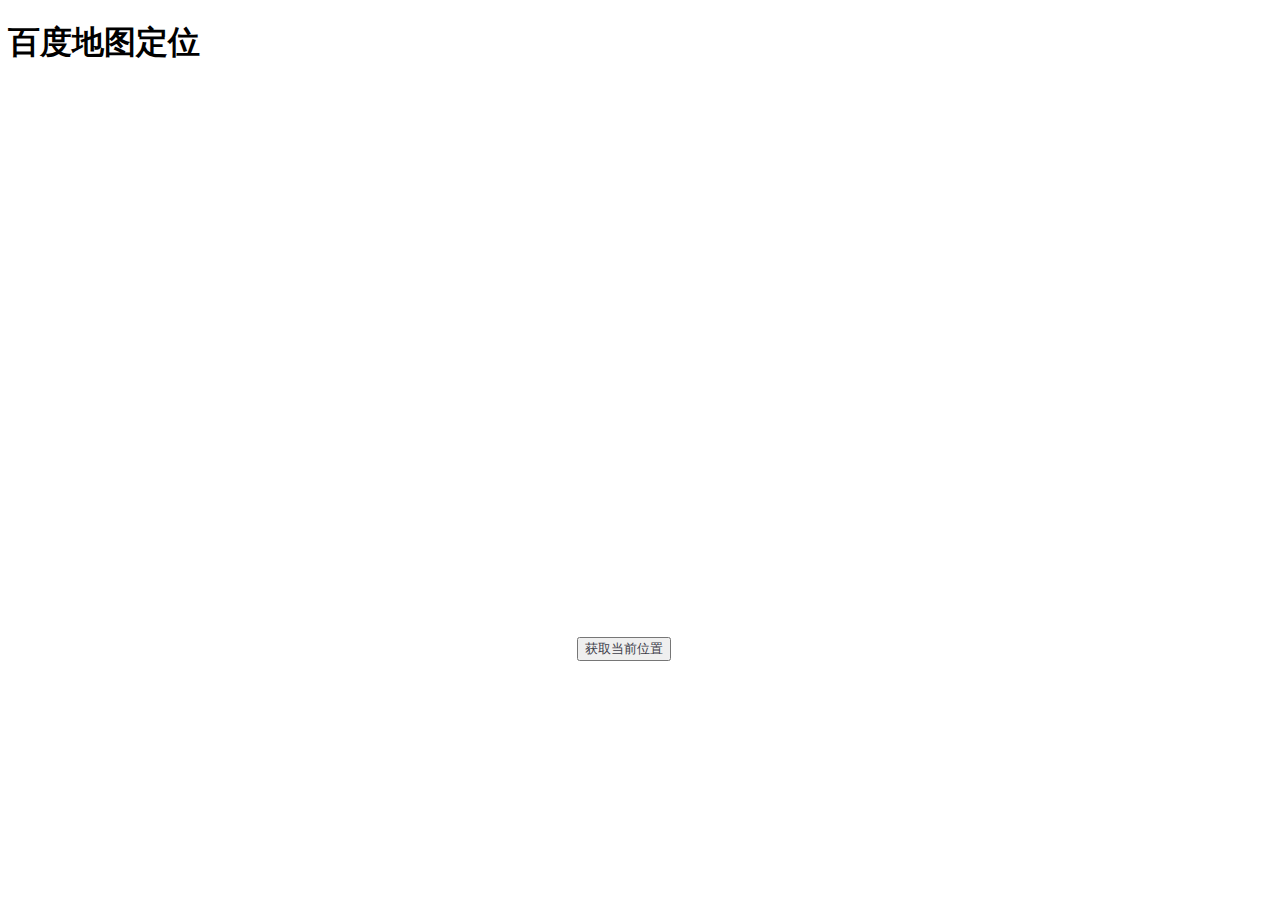
<file: lh.html>
<!DOCTYPE html>
<html lang="en">
<head>
    <meta charset="utf-8">
    <title>百度地图定位示例</title>
    <style>
        #map {
            width: 100%;
            height: 500px;
        }
        .local {
            color: #3d3d49;
            margin: 50px 45%;
        }

    </style>
    <script src="https://api.map.baidu.com/api?v=3.0&ak=Zi72lglcacxrzacEz9HyjQrdcJBDeMST"></script>
</head>
<body>
<h1>百度地图定位</h1>
<div id="map"></div>
<button onclick="getCurrentLocation()" class="local">获取当前位置</button>

<script>
    // 初始化地图
    var map = new BMap.Map("map");
    var point = new BMap.Point(116.404, 39.915); // 默认中心点为北京市
    map.centerAndZoom(point, 15);

    // 添加缩放控件
    map.addControl(new BMap.NavigationControl());

    // 获取当前位置
    function getCurrentLocation() {
        var geolocation = new BMap.Geolocation();
        geolocation.getCurrentPosition(function(r) {
            if(this.getStatus() == BMAP_STATUS_SUCCESS) {
                var mk = new BMap.Marker(r.point);
                map.addOverlay(mk);
                map.panTo(r.point);

                // 进行逆地理编码
                var geoc = new BMap.Geocoder();
                geoc.getLocation(r.point, function(rs) {
                    var addComp = rs.addressComponents;
                    var address = '详细地址：' + addComp.province + ', ' + addComp.city + ', ' + addComp.district + ', ' + addComp.street + ', ' + addComp.streetNumber;
                    alert(address);
                });
            } else {
                alert('获取位置失败：' + this.getStatus());
            }
        }, {enableHighAccuracy: true});
    }
</script>
</body>
</html>
</file>
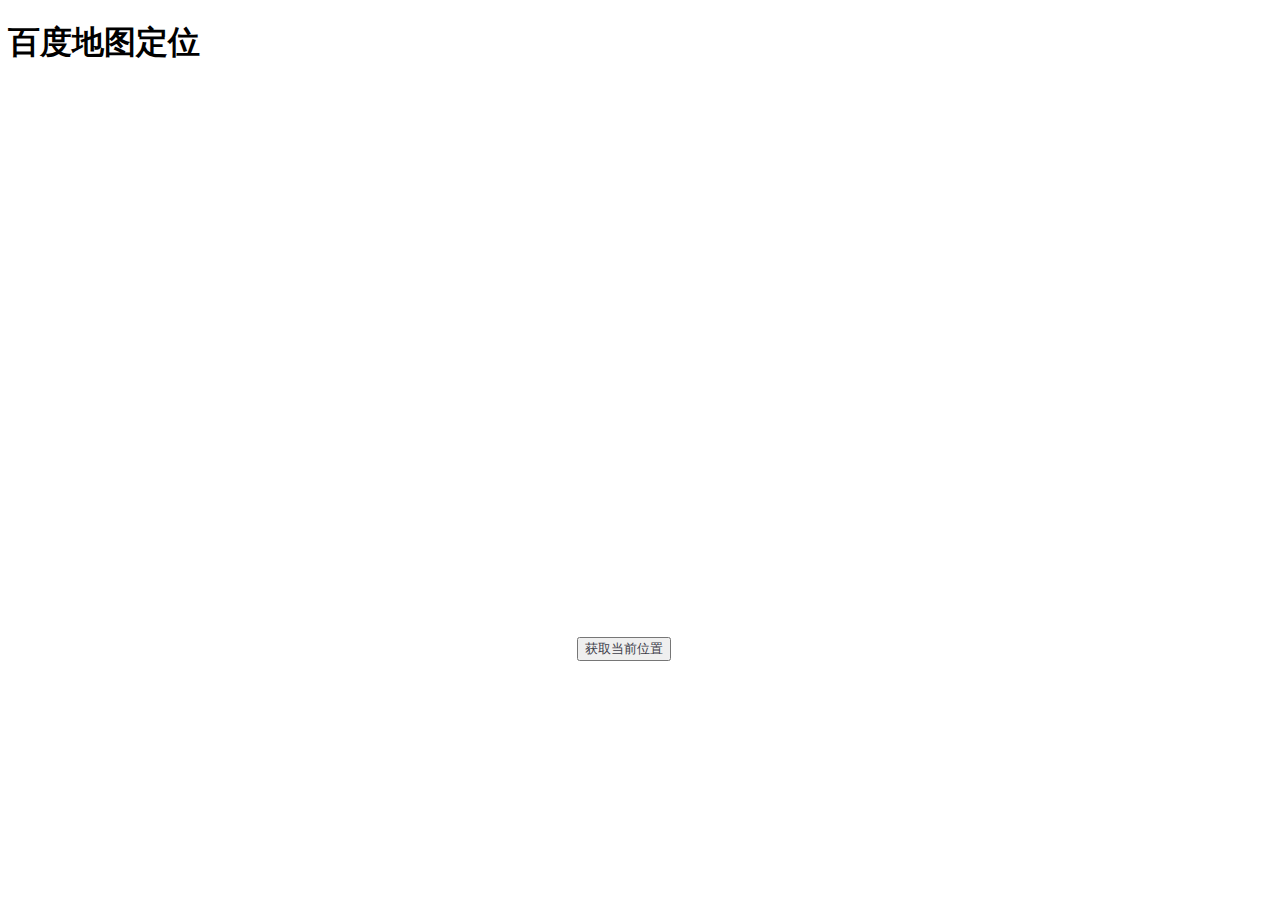
<file: test.html>
<!DOCTYPE html>
<html lang="en">
<head>
    <meta charset="utf-8">
    <title>百度地图定位</title>
    <style>
        #map {
            width: 100%;
            height: 500px;
        }
        .local {
            color: #3d3d49;
            margin: 50px 45%;
        }

    </style>
    <script src="https://api.map.baidu.com/api?v=3.0&ak=Zi72lglcacxrzacEz9HyjQrdcJBDeMST"></script>
</head>
<body>
<h1>百度地图定位</h1>
<div id="map"></div>
<button onclick="getCurrentLocation()" class="local">获取当前位置</button>

<script>
    // 初始化地图
    var map = new BMap.Map("map");
    var point = new BMap.Point(116.404, 39.915); // 默认中心点为北京市
    map.centerAndZoom(point, 15);

    // 添加缩放控件
    map.addControl(new BMap.NavigationControl());

    // 获取当前位置
    function getCurrentLocation() {
        var geolocation = new BMap.Geolocation();
        geolocation.getCurrentPosition(function(r) {
            if(this.getStatus() == BMAP_STATUS_SUCCESS) {
                var mk = new BMap.Marker(r.point);
                map.addOverlay(mk);
                map.panTo(r.point);

                // 进行逆地理编码
                var geoc = new BMap.Geocoder();
                geoc.getLocation(r.point, function(rs) {
                    var address = rs.address;
                    var detail = rs.content.address_detail;
                    var des = '详细地址：' + detail.country + address;
                    alert(des);
                });
            } else {
                alert('获取位置失败：' + this.getStatus());
            }
        }, {enableHighAccuracy: true});
    }
</script>
</body>
</html>
</file>
